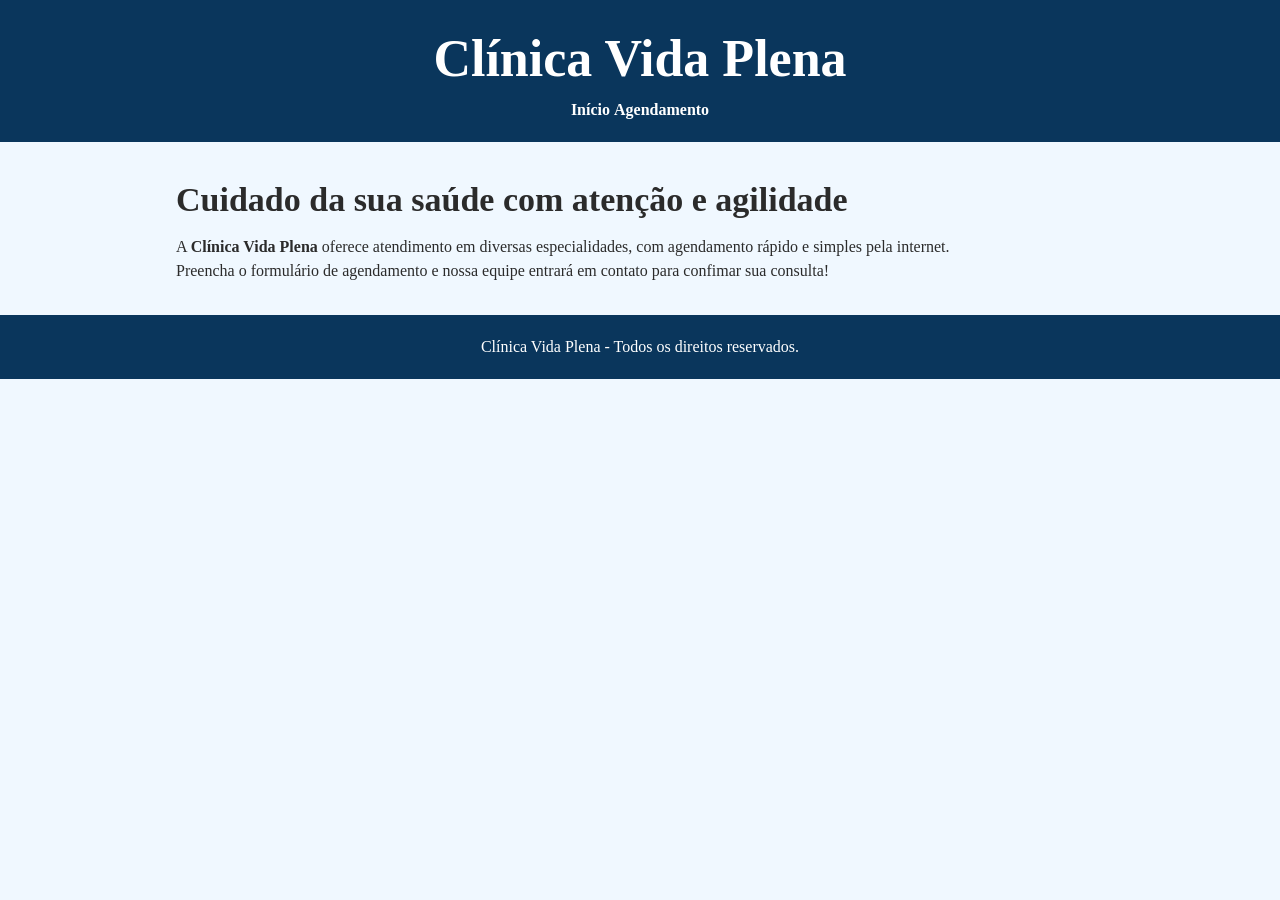
<file: index.html>
<!DOCTYPE html>
<html lang="pt-BR">

<head>
    <meta charset="UTF-8">
    <meta name="viewport" content="width=device-width, initial-scale=1.0">
    <title>Clínica Vida Plena - Início</title>
    <link rel="stylesheet" href="style.css">
</head>

<body>
    <header>
        <h1>Clínica Vida Plena</h1>
        <nav>
            <a href="index.html">Início</a>
            <a href="agendamento.html">Agendamento</a>
        </nav>
    </header>

    <main id="corpo">
        <h2>Cuidado da sua saúde com atenção e agilidade</h2>
        <p>
            A <strong>Clínica Vida Plena</strong> oferece atendimento em diversas especialidades, com agendamento rápido
            e simples pela internet.
        </p>
        <p>
            Preencha o formulário de agendamento e nossa equipe entrará em contato para confimar sua consulta!
        </p>
    </main>

    <footer>
        <p>
            Clínica Vida Plena - Todos os direitos reservados.
        </p>
    </footer>
</body>

</html>
</file>
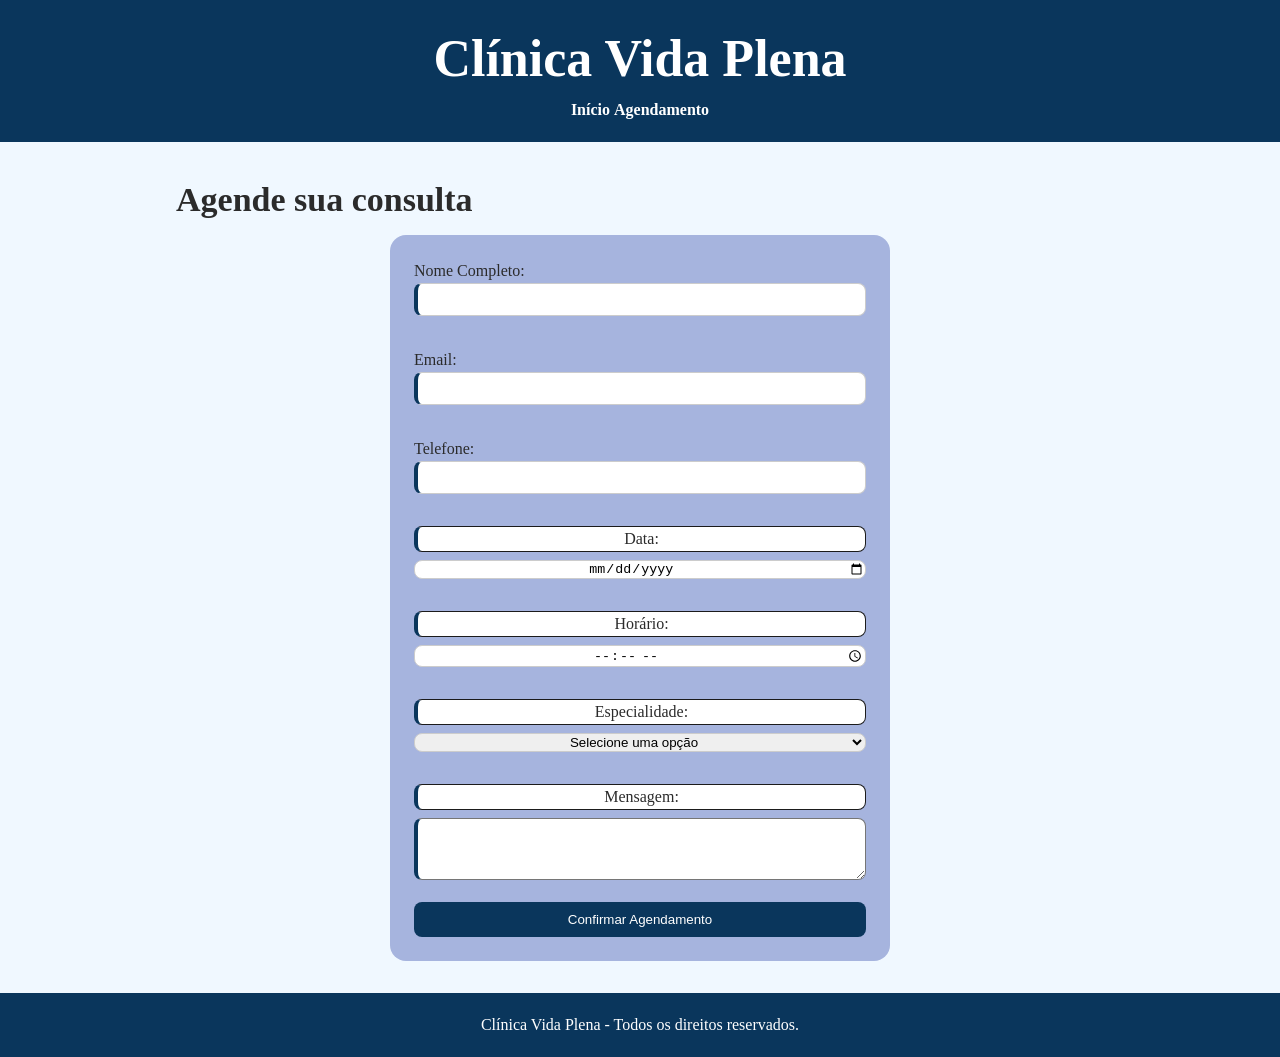
<file: agendamento.html>
<!DOCTYPE html>
<html lang="pt-BR">

<head>
    <meta charset="UTF-8">
    <meta name="viewport" content="width=device-width, initial-scale=1.0">
    <title>Agendamento - Clínica Vida Plena</title>
    <link rel="stylesheet" href="style.css">
</head>

<body>
    <header>
        <h1>Clínica Vida Plena</h1>
        <nav>
            <a href="index.html">Início</a>
            <a href="agendamento.html">Agendamento</a>
        </nav>
    </header>

    <main>
        <h2>Agende sua consulta</h2>
        <form action="#" method="post" id="formulario">
            <label for="nome">Nome Completo: </label>
            <input type="text" name="nome" id="nome" required class="form"> <br>

            <label for="email">Email: </label>
            <input type="email" name="email" id="email" class="form"> <br>

            <label for="telefone">Telefone: </label>
            <input  class="form"
                type="tel" 
                name="telefone" 
                id="telefone" 
                required 
                inputmode="numeric"
                maxlength="15"
                pattern="(?:\(?[1-9]{2}\)?\s?)?(?:9\d{4}|\d{4})-?\d{4}"
                title="Digite com DD. Ex: (17) 98765-4321 ou 17987654321"> <br>

            <label for="data" class="form2">Data: </label>
            <input type="date" name="data" id="data" required class="form3"> <br>

            <label for="hora" class="form2">Horário: </label>
            <input type="time" name="hora" id="hora" required class="form3"> <br>

            <label for="especialidades" class="form2">Especialidade:</label>
            <select name="especialidades" id="especialidades" required class="form3">
                <option value="">Selecione uma opção</option>
                <option value="clinico-geral">Clínico Geral</option>
                <option value="Cardiologia">Cardiologia</option>
                <option value="Dermatologia">Dermatologia</option>
                <option value="Pediatria">Pediatria</option>
            </select>
            <br>
            <label for="mensagem" class="form2">Mensagem: </label>
            <textarea name="mensagem" id="mensagem" rows="4"></textarea>
            <br>
            <button type="submit" class="botton">Confirmar Agendamento</button>
        </form>
    </main>

    <footer>
        <p>
            Clínica Vida Plena - Todos os direitos reservados.
        </p>
    </footer>
</body>

</html>
</file>
<file: style.css>
/* Seletor Universal */
* {
  margin: 0;
  padding: 0;
  box-sizing: border-box;
}

/* Seletor de TAG */
body {
    font-family:Cambria, Cochin, Georgia, Times, 'Times New Roman', serif;
    color: #2b2b2b;
    line-height: 1.5;
    background-color:aliceblue;
}

h1 {
    font-size: 52px;
}

h2 {
    font-size: 34px;
    margin-bottom: 10px;
}

main {
    max-width: 960px;
    margin: 0 auto;
    padding: 32px 16px;
}

nav a {
    list-style: none;
    color: #ffffff;
    font-weight: bold;
    text-decoration: none;
}

nav li {
    display: inline-block;
    margin: 0 16px;
}

label{
    display: block;
}

textarea{
    width: 100%;
    border-radius: 8px;
    border-left: 4px solid#0A365C;
}

/* Seletor de Classe */
.form {
    display: block;
    width: 100%;
    padding: 8px;
    margin-bottom: 8px;
    border-radius: 8px;
    border: 0.5px solid #ccc;
    border-left: 4px solid #0A365C;
}

.form2 {
    display: block;
    width: 100%;
    text-align: center;
    margin-bottom: 8px;
    border-radius: 8px;
    border: 1px solid #1b1b1b;
    background-color: #ffffff;
    border-left: 4px solid #0A365C;
}

.form3 {
    display: block;
    width: 100%;
    text-align: center;
    margin-bottom: 8px;
    border-radius: 8px;
    border: 0.5px solid #ccc;
}

.botton {
    display: block;
    width: 100%;
    padding: 10px;
    margin-top: 15px;
    background-color: #0A365C;
    color: #ffffff;
    border: none;
    border-radius: 8px;
    cursor: pointer;
}

/* Seletor de ID */
#formulario {
    max-width: 500px;
    margin: 0 auto;
    background-color: #a6b4de;
    padding: 24px;
    border-radius: 16px;
}

/* Seletor Compartilhado */
header, footer {
    background-color:#0A365C;
    color: #ffffff;
    text-align: center;
    padding: 20px;
}
</file>
